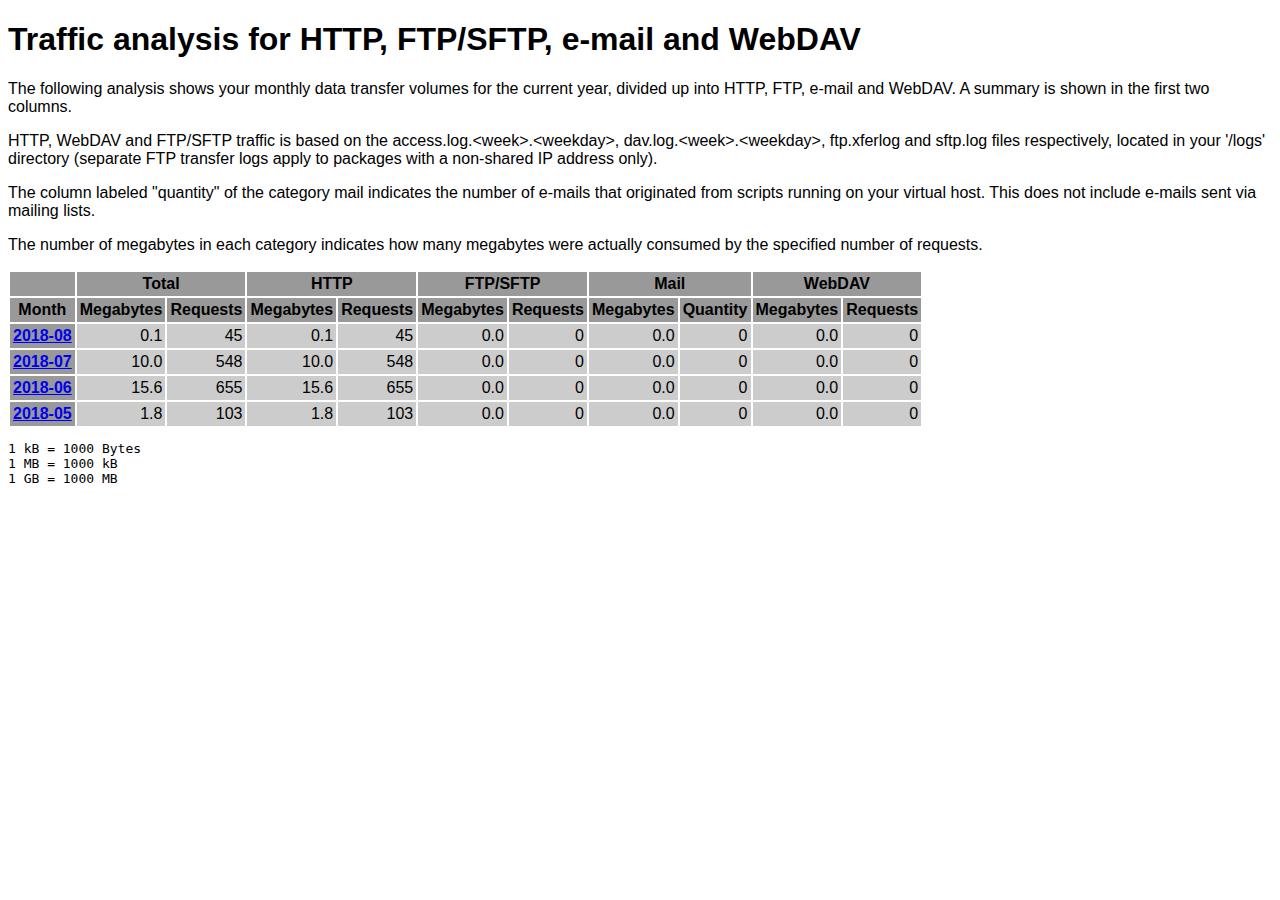
<file: logs/traffic.html/index.html>
<!DOCTYPE HTML PUBLIC "-//W3C//DTD HTML 4.01 Transitional//EN" "http://www.w3.org/TR/html4/loose.dtd">

<html>
<head>
<meta http-equiv="Content-Type" content="text/html; charset=utf-8">
<title>traffic.html</title>
<style type="text/css">
<!--
  em,h1,h2,h3,h4,h5,h6,form,input,br,hr,p,td,th,li,ul {
  font-family:Verdana,Arial,Helvetica,sans-serif; }

  td {color:#000000; background-color:#cccccc;}

  th {color:#000000; background-color:#999999;}
-->
</style>
</head>

<body bgcolor="#FFFFFF">


<!-- HEADER -->
<h1>Traffic analysis for HTTP, FTP/SFTP, e-mail and WebDAV</h1>
<p>
The following analysis shows your monthly data transfer volumes for
the current year, divided up into HTTP, FTP, e-mail and WebDAV.
A summary is shown in the first two columns.
</p>

<p>
HTTP, WebDAV and FTP/SFTP traffic is based on the access.log.&lt;week&gt;.&lt;weekday&gt;,
dav.log.&lt;week&gt;.&lt;weekday&gt;, ftp.xferlog and sftp.log files
respectively, located in your '/logs' directory (separate FTP transfer logs
apply to packages with a non-shared IP address only).
</p>

<p>
The column labeled "quantity" of the category mail indicates the number
of e-mails that originated from scripts running on your virtual host.
This does not include e-mails sent via mailing lists.
</p>

<p>
The number of megabytes in each category indicates how many megabytes
were actually consumed by the specified number of requests.
</p>

<table border="0" cellspacing="2" cellpadding="3">
<thead>
<tr>
<th></th>
<th colspan="2">Total</th>
<th colspan="2">HTTP</th>
<th colspan="2">FTP/SFTP</th>
<th colspan="2">Mail</th>
<th colspan="2">WebDAV</th>
</tr>
</thead>
<tbody>
<tr>
<th>Month</th>
<th>Megabytes</th><th>Requests</th>
<th>Megabytes</th><th>Requests</th>
<th>Megabytes</th><th>Requests</th>
<th>Megabytes</th><th>Quantity</th>
<th>Megabytes</th><th>Requests</th>
</tr>
<tr><th><a href="08.html">2018-08</a></th>
<td align="right">0.1</td><td align="right" style="border-left:0px;">45</td>
<td align="right">0.1</td><td align="right" style="border-left:0px;">45</td>
<td align="right">0.0</td><td align="right" style="border-left:0px;">0</td>
<td align="right">0.0</td><td align="right" style="border-left:0px;">0</td>
<td align="right">0.0</td><td align="right" style="border-left:0px;">0</td>
</tr>
<!-- 2018-08 0.078 45 0.078 45 0.000 0 0.000 0 0.000 0 -->
<tr><th><a href="07.html">2018-07</a></th>
<td align="right">10.0</td><td align="right" style="border-left:0px;">548</td>
<td align="right">10.0</td><td align="right" style="border-left:0px;">548</td>
<td align="right">0.0</td><td align="right" style="border-left:0px;">0</td>
<td align="right">0.0</td><td align="right" style="border-left:0px;">0</td>
<td align="right">0.0</td><td align="right" style="border-left:0px;">0</td>
</tr>
<!-- 2018-07 10.021 548 10.021 548 0.000 0 0.000 0 0.000 0 -->
<tr><th><a href="06.html">2018-06</a></th>
<td align="right">15.6</td><td align="right" style="border-left:0px;">655</td>
<td align="right">15.6</td><td align="right" style="border-left:0px;">655</td>
<td align="right">0.0</td><td align="right" style="border-left:0px;">0</td>
<td align="right">0.0</td><td align="right" style="border-left:0px;">0</td>
<td align="right">0.0</td><td align="right" style="border-left:0px;">0</td>
</tr>
<!-- 2018-06 15.611 655 15.611 655 0.000 0 0.000 0 0.000 0 -->
<tr><th><a href="05.html">2018-05</a></th>
<td align="right">1.8</td><td align="right" style="border-left:0px;">103</td>
<td align="right">1.8</td><td align="right" style="border-left:0px;">103</td>
<td align="right">0.0</td><td align="right" style="border-left:0px;">0</td>
<td align="right">0.0</td><td align="right" style="border-left:0px;">0</td>
<td align="right">0.0</td><td align="right" style="border-left:0px;">0</td>
</tr>
<!-- 2018-05 1.797 103 1.797 103 0.000 0 0.000 0 0.000 0 -->
</tbody>
</table>

<!-- FOOTER -->
<pre>
1 kB = 1000 Bytes
1 MB = 1000 kB
1 GB = 1000 MB
</pre>


</body>
</html>
</file>
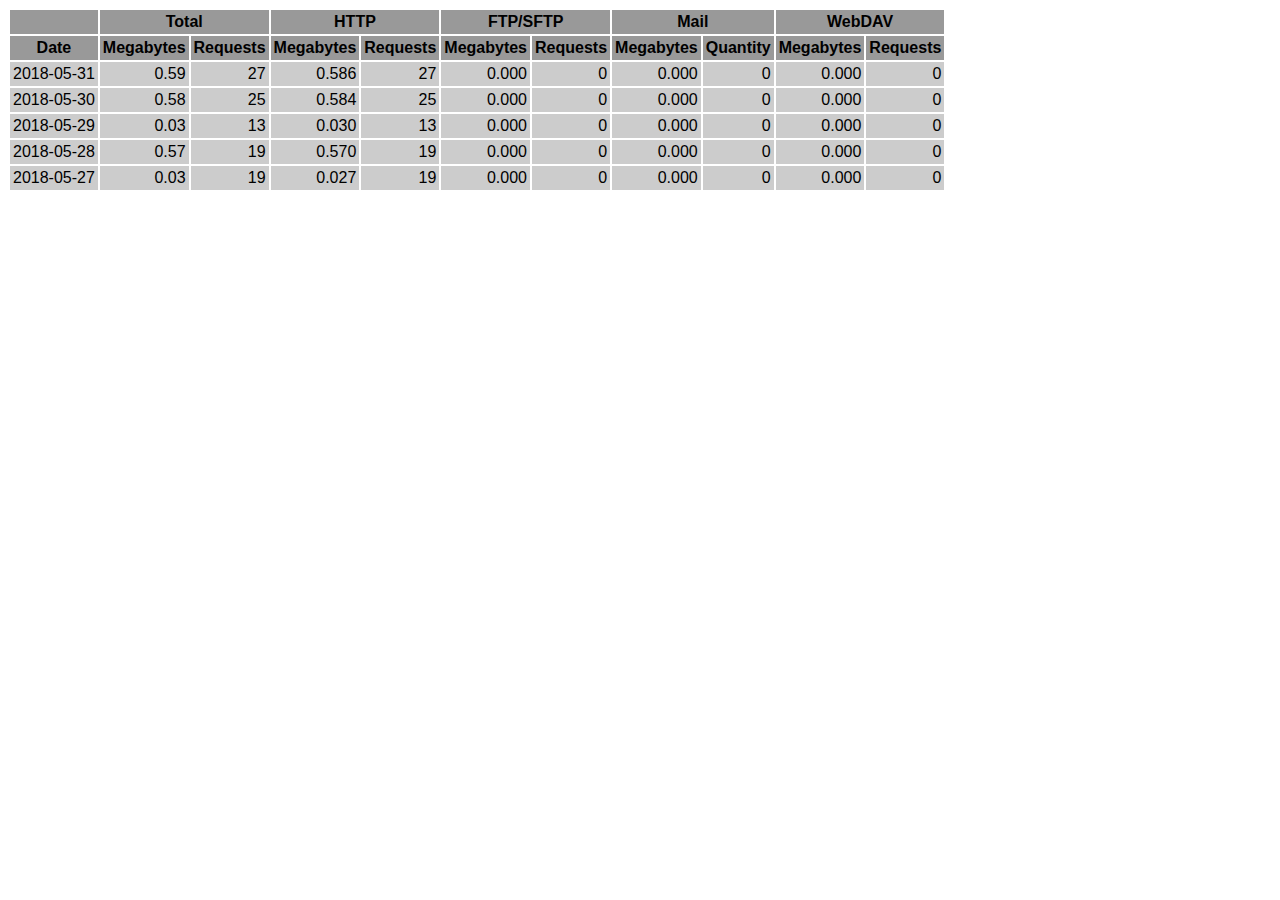
<file: logs/traffic.html/05.html>
<!DOCTYPE HTML PUBLIC "-//W3C//DTD HTML 4.01 Transitional//EN" "http://www.w3.org/TR/html4/loose.dtd">

<html>
<head>
<meta http-equiv="Content-Type" content="text/html; charset=utf-8">
<title>traffic.html</title>
<style type="text/css">
<!--
  em,h1,h2,h3,h4,h5,h6,form,input,br,hr,p,td,th,li,ul {
  font-family:Verdana,Arial,Helvetica,sans-serif; }

  td {color:#000000; background-color:#cccccc;}

  th {color:#000000; background-color:#999999;}
-->
</style>
</head>

<body bgcolor="#FFFFFF">

<table border="0" cellspacing="2" cellpadding="3">
<thead>
<tr>
<th></th>
<th colspan="2">Total</th>
<th colspan="2">HTTP</th>
<th colspan="2">FTP/SFTP</th>
<th colspan="2">Mail</th>
<th colspan="2">WebDAV</th>
</tr>
</thead>
<tbody>
<tr>
<th align="center">Date</th>
<th>Megabytes</th><th>Requests</th>
<th>Megabytes</th><th>Requests</th>
<th>Megabytes</th><th>Requests</th>
<th>Megabytes</th><th>Quantity</th>
<th>Megabytes</th><th>Requests</th>
</tr>
<tr>
<td>2018-05-31</td>
<td align="right">0.59</td><td align="right">27</td>
<td align=right>0.586</td><td align=right>27</td>
<td align=right>0.000</td><td align=right>0</td>
<td align=right>0.000</td><td align=right>0</td>
<td align=right>0.000</td><td align=right>0</td>
</tr>
<!-- 2018-05-31 0.586 27 0.586 27 0.000 0 0.000 0 0.000 0 -->
<tr>
<td>2018-05-30</td>
<td align="right">0.58</td><td align="right">25</td>
<td align=right>0.584</td><td align=right>25</td>
<td align=right>0.000</td><td align=right>0</td>
<td align=right>0.000</td><td align=right>0</td>
<td align=right>0.000</td><td align=right>0</td>
</tr>
<!-- 2018-05-30 0.584 25 0.584 25 0.000 0 0.000 0 0.000 0 -->
<tr>
<td>2018-05-29</td>
<td align="right">0.03</td><td align="right">13</td>
<td align=right>0.030</td><td align=right>13</td>
<td align=right>0.000</td><td align=right>0</td>
<td align=right>0.000</td><td align=right>0</td>
<td align=right>0.000</td><td align=right>0</td>
</tr>
<!-- 2018-05-29 0.030 13 0.030 13 0.000 0 0.000 0 0.000 0 -->
<tr>
<td>2018-05-28</td>
<td align="right">0.57</td><td align="right">19</td>
<td align=right>0.570</td><td align=right>19</td>
<td align=right>0.000</td><td align=right>0</td>
<td align=right>0.000</td><td align=right>0</td>
<td align=right>0.000</td><td align=right>0</td>
</tr>
<!-- 2018-05-28 0.570 19 0.570 19 0.000 0 0.000 0 0.000 0 -->
<tr>
<td>2018-05-27</td>
<td align="right">0.03</td><td align="right">19</td>
<td align=right>0.027</td><td align=right>19</td>
<td align=right>0.000</td><td align=right>0</td>
<td align=right>0.000</td><td align=right>0</td>
<td align=right>0.000</td><td align=right>0</td>
</tr>
<!-- 2018-05-27 0.027 19 0.027 19 0.000 0 0.000 0 0.000 0 -->
</tbody>
</table>

</body>
</html>
</file>
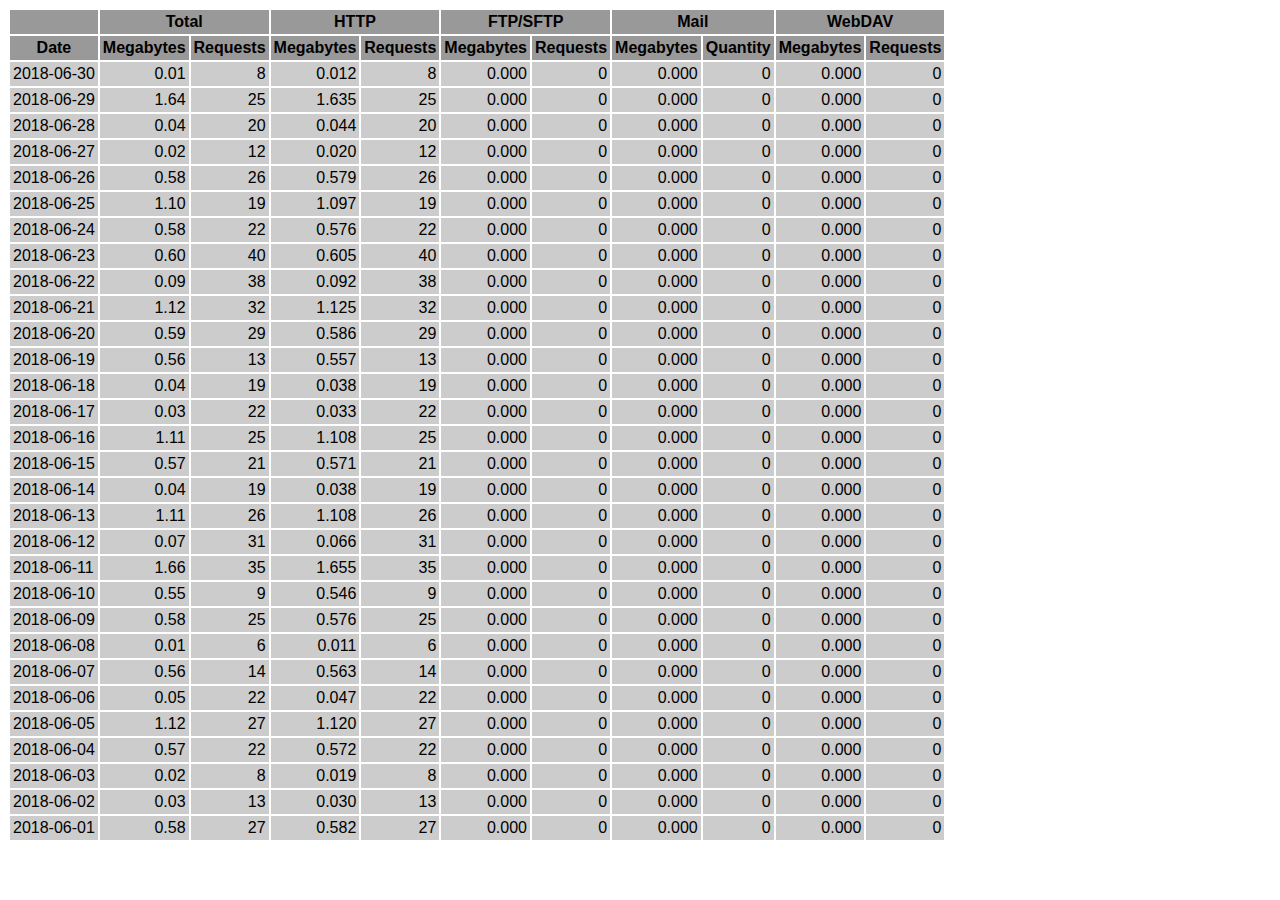
<file: logs/traffic.html/06.html>
<!DOCTYPE HTML PUBLIC "-//W3C//DTD HTML 4.01 Transitional//EN" "http://www.w3.org/TR/html4/loose.dtd">

<html>
<head>
<meta http-equiv="Content-Type" content="text/html; charset=utf-8">
<title>traffic.html</title>
<style type="text/css">
<!--
  em,h1,h2,h3,h4,h5,h6,form,input,br,hr,p,td,th,li,ul {
  font-family:Verdana,Arial,Helvetica,sans-serif; }

  td {color:#000000; background-color:#cccccc;}

  th {color:#000000; background-color:#999999;}
-->
</style>
</head>

<body bgcolor="#FFFFFF">

<table border="0" cellspacing="2" cellpadding="3">
<thead>
<tr>
<th></th>
<th colspan="2">Total</th>
<th colspan="2">HTTP</th>
<th colspan="2">FTP/SFTP</th>
<th colspan="2">Mail</th>
<th colspan="2">WebDAV</th>
</tr>
</thead>
<tbody>
<tr>
<th align="center">Date</th>
<th>Megabytes</th><th>Requests</th>
<th>Megabytes</th><th>Requests</th>
<th>Megabytes</th><th>Requests</th>
<th>Megabytes</th><th>Quantity</th>
<th>Megabytes</th><th>Requests</th>
</tr>
<tr>
<td>2018-06-30</td>
<td align="right">0.01</td><td align="right">8</td>
<td align=right>0.012</td><td align=right>8</td>
<td align=right>0.000</td><td align=right>0</td>
<td align=right>0.000</td><td align=right>0</td>
<td align=right>0.000</td><td align=right>0</td>
</tr>
<!-- 2018-06-30 0.012 8 0.012 8 0.000 0 0.000 0 0.000 0 -->
<tr>
<td>2018-06-29</td>
<td align="right">1.64</td><td align="right">25</td>
<td align=right>1.635</td><td align=right>25</td>
<td align=right>0.000</td><td align=right>0</td>
<td align=right>0.000</td><td align=right>0</td>
<td align=right>0.000</td><td align=right>0</td>
</tr>
<!-- 2018-06-29 1.635 25 1.635 25 0.000 0 0.000 0 0.000 0 -->
<tr>
<td>2018-06-28</td>
<td align="right">0.04</td><td align="right">20</td>
<td align=right>0.044</td><td align=right>20</td>
<td align=right>0.000</td><td align=right>0</td>
<td align=right>0.000</td><td align=right>0</td>
<td align=right>0.000</td><td align=right>0</td>
</tr>
<!-- 2018-06-28 0.044 20 0.044 20 0.000 0 0.000 0 0.000 0 -->
<tr>
<td>2018-06-27</td>
<td align="right">0.02</td><td align="right">12</td>
<td align=right>0.020</td><td align=right>12</td>
<td align=right>0.000</td><td align=right>0</td>
<td align=right>0.000</td><td align=right>0</td>
<td align=right>0.000</td><td align=right>0</td>
</tr>
<!-- 2018-06-27 0.020 12 0.020 12 0.000 0 0.000 0 0.000 0 -->
<tr>
<td>2018-06-26</td>
<td align="right">0.58</td><td align="right">26</td>
<td align=right>0.579</td><td align=right>26</td>
<td align=right>0.000</td><td align=right>0</td>
<td align=right>0.000</td><td align=right>0</td>
<td align=right>0.000</td><td align=right>0</td>
</tr>
<!-- 2018-06-26 0.579 26 0.579 26 0.000 0 0.000 0 0.000 0 -->
<tr>
<td>2018-06-25</td>
<td align="right">1.10</td><td align="right">19</td>
<td align=right>1.097</td><td align=right>19</td>
<td align=right>0.000</td><td align=right>0</td>
<td align=right>0.000</td><td align=right>0</td>
<td align=right>0.000</td><td align=right>0</td>
</tr>
<!-- 2018-06-25 1.097 19 1.097 19 0.000 0 0.000 0 0.000 0 -->
<tr>
<td>2018-06-24</td>
<td align="right">0.58</td><td align="right">22</td>
<td align=right>0.576</td><td align=right>22</td>
<td align=right>0.000</td><td align=right>0</td>
<td align=right>0.000</td><td align=right>0</td>
<td align=right>0.000</td><td align=right>0</td>
</tr>
<!-- 2018-06-24 0.576 22 0.576 22 0.000 0 0.000 0 0.000 0 -->
<tr>
<td>2018-06-23</td>
<td align="right">0.60</td><td align="right">40</td>
<td align=right>0.605</td><td align=right>40</td>
<td align=right>0.000</td><td align=right>0</td>
<td align=right>0.000</td><td align=right>0</td>
<td align=right>0.000</td><td align=right>0</td>
</tr>
<!-- 2018-06-23 0.605 40 0.605 40 0.000 0 0.000 0 0.000 0 -->
<tr>
<td>2018-06-22</td>
<td align="right">0.09</td><td align="right">38</td>
<td align=right>0.092</td><td align=right>38</td>
<td align=right>0.000</td><td align=right>0</td>
<td align=right>0.000</td><td align=right>0</td>
<td align=right>0.000</td><td align=right>0</td>
</tr>
<!-- 2018-06-22 0.092 38 0.092 38 0.000 0 0.000 0 0.000 0 -->
<tr>
<td>2018-06-21</td>
<td align="right">1.12</td><td align="right">32</td>
<td align=right>1.125</td><td align=right>32</td>
<td align=right>0.000</td><td align=right>0</td>
<td align=right>0.000</td><td align=right>0</td>
<td align=right>0.000</td><td align=right>0</td>
</tr>
<!-- 2018-06-21 1.125 32 1.125 32 0.000 0 0.000 0 0.000 0 -->
<tr>
<td>2018-06-20</td>
<td align="right">0.59</td><td align="right">29</td>
<td align=right>0.586</td><td align=right>29</td>
<td align=right>0.000</td><td align=right>0</td>
<td align=right>0.000</td><td align=right>0</td>
<td align=right>0.000</td><td align=right>0</td>
</tr>
<!-- 2018-06-20 0.586 29 0.586 29 0.000 0 0.000 0 0.000 0 -->
<tr>
<td>2018-06-19</td>
<td align="right">0.56</td><td align="right">13</td>
<td align=right>0.557</td><td align=right>13</td>
<td align=right>0.000</td><td align=right>0</td>
<td align=right>0.000</td><td align=right>0</td>
<td align=right>0.000</td><td align=right>0</td>
</tr>
<!-- 2018-06-19 0.557 13 0.557 13 0.000 0 0.000 0 0.000 0 -->
<tr>
<td>2018-06-18</td>
<td align="right">0.04</td><td align="right">19</td>
<td align=right>0.038</td><td align=right>19</td>
<td align=right>0.000</td><td align=right>0</td>
<td align=right>0.000</td><td align=right>0</td>
<td align=right>0.000</td><td align=right>0</td>
</tr>
<!-- 2018-06-18 0.038 19 0.038 19 0.000 0 0.000 0 0.000 0 -->
<tr>
<td>2018-06-17</td>
<td align="right">0.03</td><td align="right">22</td>
<td align=right>0.033</td><td align=right>22</td>
<td align=right>0.000</td><td align=right>0</td>
<td align=right>0.000</td><td align=right>0</td>
<td align=right>0.000</td><td align=right>0</td>
</tr>
<!-- 2018-06-17 0.033 22 0.033 22 0.000 0 0.000 0 0.000 0 -->
<tr>
<td>2018-06-16</td>
<td align="right">1.11</td><td align="right">25</td>
<td align=right>1.108</td><td align=right>25</td>
<td align=right>0.000</td><td align=right>0</td>
<td align=right>0.000</td><td align=right>0</td>
<td align=right>0.000</td><td align=right>0</td>
</tr>
<!-- 2018-06-16 1.108 25 1.108 25 0.000 0 0.000 0 0.000 0 -->
<tr>
<td>2018-06-15</td>
<td align="right">0.57</td><td align="right">21</td>
<td align=right>0.571</td><td align=right>21</td>
<td align=right>0.000</td><td align=right>0</td>
<td align=right>0.000</td><td align=right>0</td>
<td align=right>0.000</td><td align=right>0</td>
</tr>
<!-- 2018-06-15 0.571 21 0.571 21 0.000 0 0.000 0 0.000 0 -->
<tr>
<td>2018-06-14</td>
<td align="right">0.04</td><td align="right">19</td>
<td align=right>0.038</td><td align=right>19</td>
<td align=right>0.000</td><td align=right>0</td>
<td align=right>0.000</td><td align=right>0</td>
<td align=right>0.000</td><td align=right>0</td>
</tr>
<!-- 2018-06-14 0.038 19 0.038 19 0.000 0 0.000 0 0.000 0 -->
<tr>
<td>2018-06-13</td>
<td align="right">1.11</td><td align="right">26</td>
<td align=right>1.108</td><td align=right>26</td>
<td align=right>0.000</td><td align=right>0</td>
<td align=right>0.000</td><td align=right>0</td>
<td align=right>0.000</td><td align=right>0</td>
</tr>
<!-- 2018-06-13 1.108 26 1.108 26 0.000 0 0.000 0 0.000 0 -->
<tr>
<td>2018-06-12</td>
<td align="right">0.07</td><td align="right">31</td>
<td align=right>0.066</td><td align=right>31</td>
<td align=right>0.000</td><td align=right>0</td>
<td align=right>0.000</td><td align=right>0</td>
<td align=right>0.000</td><td align=right>0</td>
</tr>
<!-- 2018-06-12 0.066 31 0.066 31 0.000 0 0.000 0 0.000 0 -->
<tr>
<td>2018-06-11</td>
<td align="right">1.66</td><td align="right">35</td>
<td align=right>1.655</td><td align=right>35</td>
<td align=right>0.000</td><td align=right>0</td>
<td align=right>0.000</td><td align=right>0</td>
<td align=right>0.000</td><td align=right>0</td>
</tr>
<!-- 2018-06-11 1.655 35 1.655 35 0.000 0 0.000 0 0.000 0 -->
<tr>
<td>2018-06-10</td>
<td align="right">0.55</td><td align="right">9</td>
<td align=right>0.546</td><td align=right>9</td>
<td align=right>0.000</td><td align=right>0</td>
<td align=right>0.000</td><td align=right>0</td>
<td align=right>0.000</td><td align=right>0</td>
</tr>
<!-- 2018-06-10 0.546 9 0.546 9 0.000 0 0.000 0 0.000 0 -->
<tr>
<td>2018-06-09</td>
<td align="right">0.58</td><td align="right">25</td>
<td align=right>0.576</td><td align=right>25</td>
<td align=right>0.000</td><td align=right>0</td>
<td align=right>0.000</td><td align=right>0</td>
<td align=right>0.000</td><td align=right>0</td>
</tr>
<!-- 2018-06-09 0.576 25 0.576 25 0.000 0 0.000 0 0.000 0 -->
<tr>
<td>2018-06-08</td>
<td align="right">0.01</td><td align="right">6</td>
<td align=right>0.011</td><td align=right>6</td>
<td align=right>0.000</td><td align=right>0</td>
<td align=right>0.000</td><td align=right>0</td>
<td align=right>0.000</td><td align=right>0</td>
</tr>
<!-- 2018-06-08 0.011 6 0.011 6 0.000 0 0.000 0 0.000 0 -->
<tr>
<td>2018-06-07</td>
<td align="right">0.56</td><td align="right">14</td>
<td align=right>0.563</td><td align=right>14</td>
<td align=right>0.000</td><td align=right>0</td>
<td align=right>0.000</td><td align=right>0</td>
<td align=right>0.000</td><td align=right>0</td>
</tr>
<!-- 2018-06-07 0.563 14 0.563 14 0.000 0 0.000 0 0.000 0 -->
<tr>
<td>2018-06-06</td>
<td align="right">0.05</td><td align="right">22</td>
<td align=right>0.047</td><td align=right>22</td>
<td align=right>0.000</td><td align=right>0</td>
<td align=right>0.000</td><td align=right>0</td>
<td align=right>0.000</td><td align=right>0</td>
</tr>
<!-- 2018-06-06 0.047 22 0.047 22 0.000 0 0.000 0 0.000 0 -->
<tr>
<td>2018-06-05</td>
<td align="right">1.12</td><td align="right">27</td>
<td align=right>1.120</td><td align=right>27</td>
<td align=right>0.000</td><td align=right>0</td>
<td align=right>0.000</td><td align=right>0</td>
<td align=right>0.000</td><td align=right>0</td>
</tr>
<!-- 2018-06-05 1.120 27 1.120 27 0.000 0 0.000 0 0.000 0 -->
<tr>
<td>2018-06-04</td>
<td align="right">0.57</td><td align="right">22</td>
<td align=right>0.572</td><td align=right>22</td>
<td align=right>0.000</td><td align=right>0</td>
<td align=right>0.000</td><td align=right>0</td>
<td align=right>0.000</td><td align=right>0</td>
</tr>
<!-- 2018-06-04 0.572 22 0.572 22 0.000 0 0.000 0 0.000 0 -->
<tr>
<td>2018-06-03</td>
<td align="right">0.02</td><td align="right">8</td>
<td align=right>0.019</td><td align=right>8</td>
<td align=right>0.000</td><td align=right>0</td>
<td align=right>0.000</td><td align=right>0</td>
<td align=right>0.000</td><td align=right>0</td>
</tr>
<!-- 2018-06-03 0.019 8 0.019 8 0.000 0 0.000 0 0.000 0 -->
<tr>
<td>2018-06-02</td>
<td align="right">0.03</td><td align="right">13</td>
<td align=right>0.030</td><td align=right>13</td>
<td align=right>0.000</td><td align=right>0</td>
<td align=right>0.000</td><td align=right>0</td>
<td align=right>0.000</td><td align=right>0</td>
</tr>
<!-- 2018-06-02 0.030 13 0.030 13 0.000 0 0.000 0 0.000 0 -->
<tr>
<td>2018-06-01</td>
<td align="right">0.58</td><td align="right">27</td>
<td align=right>0.582</td><td align=right>27</td>
<td align=right>0.000</td><td align=right>0</td>
<td align=right>0.000</td><td align=right>0</td>
<td align=right>0.000</td><td align=right>0</td>
</tr>
<!-- 2018-06-01 0.582 27 0.582 27 0.000 0 0.000 0 0.000 0 -->
</tbody>
</table>

</body>
</html>
</file>
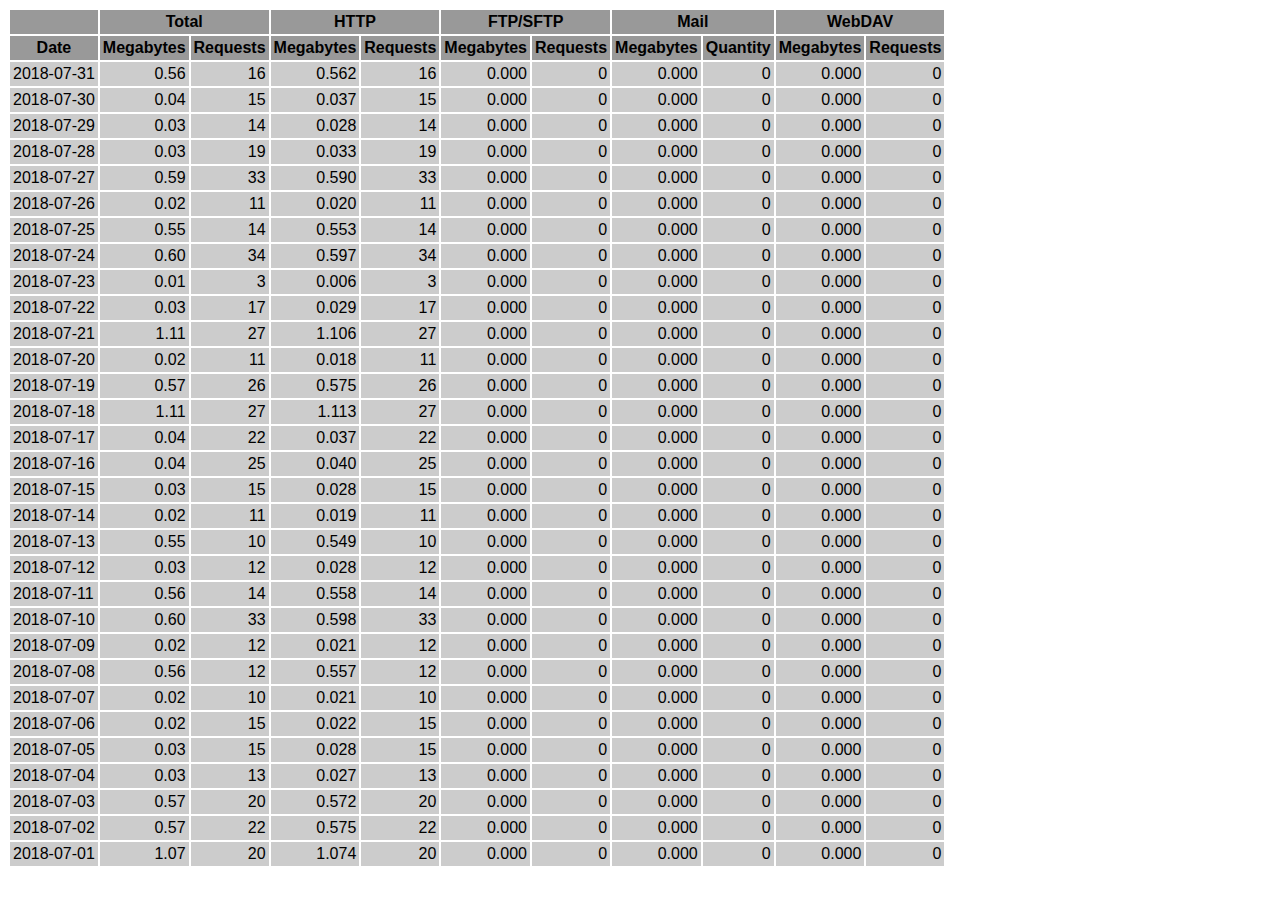
<file: logs/traffic.html/07.html>
<!DOCTYPE HTML PUBLIC "-//W3C//DTD HTML 4.01 Transitional//EN" "http://www.w3.org/TR/html4/loose.dtd">

<html>
<head>
<meta http-equiv="Content-Type" content="text/html; charset=utf-8">
<title>traffic.html</title>
<style type="text/css">
<!--
  em,h1,h2,h3,h4,h5,h6,form,input,br,hr,p,td,th,li,ul {
  font-family:Verdana,Arial,Helvetica,sans-serif; }

  td {color:#000000; background-color:#cccccc;}

  th {color:#000000; background-color:#999999;}
-->
</style>
</head>

<body bgcolor="#FFFFFF">

<table border="0" cellspacing="2" cellpadding="3">
<thead>
<tr>
<th></th>
<th colspan="2">Total</th>
<th colspan="2">HTTP</th>
<th colspan="2">FTP/SFTP</th>
<th colspan="2">Mail</th>
<th colspan="2">WebDAV</th>
</tr>
</thead>
<tbody>
<tr>
<th align="center">Date</th>
<th>Megabytes</th><th>Requests</th>
<th>Megabytes</th><th>Requests</th>
<th>Megabytes</th><th>Requests</th>
<th>Megabytes</th><th>Quantity</th>
<th>Megabytes</th><th>Requests</th>
</tr>
<tr>
<td>2018-07-31</td>
<td align="right">0.56</td><td align="right">16</td>
<td align=right>0.562</td><td align=right>16</td>
<td align=right>0.000</td><td align=right>0</td>
<td align=right>0.000</td><td align=right>0</td>
<td align=right>0.000</td><td align=right>0</td>
</tr>
<!-- 2018-07-31 0.562 16 0.562 16 0.000 0 0.000 0 0.000 0 -->
<tr>
<td>2018-07-30</td>
<td align="right">0.04</td><td align="right">15</td>
<td align=right>0.037</td><td align=right>15</td>
<td align=right>0.000</td><td align=right>0</td>
<td align=right>0.000</td><td align=right>0</td>
<td align=right>0.000</td><td align=right>0</td>
</tr>
<!-- 2018-07-30 0.037 15 0.037 15 0.000 0 0.000 0 0.000 0 -->
<tr>
<td>2018-07-29</td>
<td align="right">0.03</td><td align="right">14</td>
<td align=right>0.028</td><td align=right>14</td>
<td align=right>0.000</td><td align=right>0</td>
<td align=right>0.000</td><td align=right>0</td>
<td align=right>0.000</td><td align=right>0</td>
</tr>
<!-- 2018-07-29 0.028 14 0.028 14 0.000 0 0.000 0 0.000 0 -->
<tr>
<td>2018-07-28</td>
<td align="right">0.03</td><td align="right">19</td>
<td align=right>0.033</td><td align=right>19</td>
<td align=right>0.000</td><td align=right>0</td>
<td align=right>0.000</td><td align=right>0</td>
<td align=right>0.000</td><td align=right>0</td>
</tr>
<!-- 2018-07-28 0.033 19 0.033 19 0.000 0 0.000 0 0.000 0 -->
<tr>
<td>2018-07-27</td>
<td align="right">0.59</td><td align="right">33</td>
<td align=right>0.590</td><td align=right>33</td>
<td align=right>0.000</td><td align=right>0</td>
<td align=right>0.000</td><td align=right>0</td>
<td align=right>0.000</td><td align=right>0</td>
</tr>
<!-- 2018-07-27 0.590 33 0.590 33 0.000 0 0.000 0 0.000 0 -->
<tr>
<td>2018-07-26</td>
<td align="right">0.02</td><td align="right">11</td>
<td align=right>0.020</td><td align=right>11</td>
<td align=right>0.000</td><td align=right>0</td>
<td align=right>0.000</td><td align=right>0</td>
<td align=right>0.000</td><td align=right>0</td>
</tr>
<!-- 2018-07-26 0.020 11 0.020 11 0.000 0 0.000 0 0.000 0 -->
<tr>
<td>2018-07-25</td>
<td align="right">0.55</td><td align="right">14</td>
<td align=right>0.553</td><td align=right>14</td>
<td align=right>0.000</td><td align=right>0</td>
<td align=right>0.000</td><td align=right>0</td>
<td align=right>0.000</td><td align=right>0</td>
</tr>
<!-- 2018-07-25 0.553 14 0.553 14 0.000 0 0.000 0 0.000 0 -->
<tr>
<td>2018-07-24</td>
<td align="right">0.60</td><td align="right">34</td>
<td align=right>0.597</td><td align=right>34</td>
<td align=right>0.000</td><td align=right>0</td>
<td align=right>0.000</td><td align=right>0</td>
<td align=right>0.000</td><td align=right>0</td>
</tr>
<!-- 2018-07-24 0.597 34 0.597 34 0.000 0 0.000 0 0.000 0 -->
<tr>
<td>2018-07-23</td>
<td align="right">0.01</td><td align="right">3</td>
<td align=right>0.006</td><td align=right>3</td>
<td align=right>0.000</td><td align=right>0</td>
<td align=right>0.000</td><td align=right>0</td>
<td align=right>0.000</td><td align=right>0</td>
</tr>
<!-- 2018-07-23 0.006 3 0.006 3 0.000 0 0.000 0 0.000 0 -->
<tr>
<td>2018-07-22</td>
<td align="right">0.03</td><td align="right">17</td>
<td align=right>0.029</td><td align=right>17</td>
<td align=right>0.000</td><td align=right>0</td>
<td align=right>0.000</td><td align=right>0</td>
<td align=right>0.000</td><td align=right>0</td>
</tr>
<!-- 2018-07-22 0.029 17 0.029 17 0.000 0 0.000 0 0.000 0 -->
<tr>
<td>2018-07-21</td>
<td align="right">1.11</td><td align="right">27</td>
<td align=right>1.106</td><td align=right>27</td>
<td align=right>0.000</td><td align=right>0</td>
<td align=right>0.000</td><td align=right>0</td>
<td align=right>0.000</td><td align=right>0</td>
</tr>
<!-- 2018-07-21 1.106 27 1.106 27 0.000 0 0.000 0 0.000 0 -->
<tr>
<td>2018-07-20</td>
<td align="right">0.02</td><td align="right">11</td>
<td align=right>0.018</td><td align=right>11</td>
<td align=right>0.000</td><td align=right>0</td>
<td align=right>0.000</td><td align=right>0</td>
<td align=right>0.000</td><td align=right>0</td>
</tr>
<!-- 2018-07-20 0.018 11 0.018 11 0.000 0 0.000 0 0.000 0 -->
<tr>
<td>2018-07-19</td>
<td align="right">0.57</td><td align="right">26</td>
<td align=right>0.575</td><td align=right>26</td>
<td align=right>0.000</td><td align=right>0</td>
<td align=right>0.000</td><td align=right>0</td>
<td align=right>0.000</td><td align=right>0</td>
</tr>
<!-- 2018-07-19 0.575 26 0.575 26 0.000 0 0.000 0 0.000 0 -->
<tr>
<td>2018-07-18</td>
<td align="right">1.11</td><td align="right">27</td>
<td align=right>1.113</td><td align=right>27</td>
<td align=right>0.000</td><td align=right>0</td>
<td align=right>0.000</td><td align=right>0</td>
<td align=right>0.000</td><td align=right>0</td>
</tr>
<!-- 2018-07-18 1.113 27 1.113 27 0.000 0 0.000 0 0.000 0 -->
<tr>
<td>2018-07-17</td>
<td align="right">0.04</td><td align="right">22</td>
<td align=right>0.037</td><td align=right>22</td>
<td align=right>0.000</td><td align=right>0</td>
<td align=right>0.000</td><td align=right>0</td>
<td align=right>0.000</td><td align=right>0</td>
</tr>
<!-- 2018-07-17 0.037 22 0.037 22 0.000 0 0.000 0 0.000 0 -->
<tr>
<td>2018-07-16</td>
<td align="right">0.04</td><td align="right">25</td>
<td align=right>0.040</td><td align=right>25</td>
<td align=right>0.000</td><td align=right>0</td>
<td align=right>0.000</td><td align=right>0</td>
<td align=right>0.000</td><td align=right>0</td>
</tr>
<!-- 2018-07-16 0.040 25 0.040 25 0.000 0 0.000 0 0.000 0 -->
<tr>
<td>2018-07-15</td>
<td align="right">0.03</td><td align="right">15</td>
<td align=right>0.028</td><td align=right>15</td>
<td align=right>0.000</td><td align=right>0</td>
<td align=right>0.000</td><td align=right>0</td>
<td align=right>0.000</td><td align=right>0</td>
</tr>
<!-- 2018-07-15 0.028 15 0.028 15 0.000 0 0.000 0 0.000 0 -->
<tr>
<td>2018-07-14</td>
<td align="right">0.02</td><td align="right">11</td>
<td align=right>0.019</td><td align=right>11</td>
<td align=right>0.000</td><td align=right>0</td>
<td align=right>0.000</td><td align=right>0</td>
<td align=right>0.000</td><td align=right>0</td>
</tr>
<!-- 2018-07-14 0.019 11 0.019 11 0.000 0 0.000 0 0.000 0 -->
<tr>
<td>2018-07-13</td>
<td align="right">0.55</td><td align="right">10</td>
<td align=right>0.549</td><td align=right>10</td>
<td align=right>0.000</td><td align=right>0</td>
<td align=right>0.000</td><td align=right>0</td>
<td align=right>0.000</td><td align=right>0</td>
</tr>
<!-- 2018-07-13 0.549 10 0.549 10 0.000 0 0.000 0 0.000 0 -->
<tr>
<td>2018-07-12</td>
<td align="right">0.03</td><td align="right">12</td>
<td align=right>0.028</td><td align=right>12</td>
<td align=right>0.000</td><td align=right>0</td>
<td align=right>0.000</td><td align=right>0</td>
<td align=right>0.000</td><td align=right>0</td>
</tr>
<!-- 2018-07-12 0.028 12 0.028 12 0.000 0 0.000 0 0.000 0 -->
<tr>
<td>2018-07-11</td>
<td align="right">0.56</td><td align="right">14</td>
<td align=right>0.558</td><td align=right>14</td>
<td align=right>0.000</td><td align=right>0</td>
<td align=right>0.000</td><td align=right>0</td>
<td align=right>0.000</td><td align=right>0</td>
</tr>
<!-- 2018-07-11 0.558 14 0.558 14 0.000 0 0.000 0 0.000 0 -->
<tr>
<td>2018-07-10</td>
<td align="right">0.60</td><td align="right">33</td>
<td align=right>0.598</td><td align=right>33</td>
<td align=right>0.000</td><td align=right>0</td>
<td align=right>0.000</td><td align=right>0</td>
<td align=right>0.000</td><td align=right>0</td>
</tr>
<!-- 2018-07-10 0.598 33 0.598 33 0.000 0 0.000 0 0.000 0 -->
<tr>
<td>2018-07-09</td>
<td align="right">0.02</td><td align="right">12</td>
<td align=right>0.021</td><td align=right>12</td>
<td align=right>0.000</td><td align=right>0</td>
<td align=right>0.000</td><td align=right>0</td>
<td align=right>0.000</td><td align=right>0</td>
</tr>
<!-- 2018-07-09 0.021 12 0.021 12 0.000 0 0.000 0 0.000 0 -->
<tr>
<td>2018-07-08</td>
<td align="right">0.56</td><td align="right">12</td>
<td align=right>0.557</td><td align=right>12</td>
<td align=right>0.000</td><td align=right>0</td>
<td align=right>0.000</td><td align=right>0</td>
<td align=right>0.000</td><td align=right>0</td>
</tr>
<!-- 2018-07-08 0.557 12 0.557 12 0.000 0 0.000 0 0.000 0 -->
<tr>
<td>2018-07-07</td>
<td align="right">0.02</td><td align="right">10</td>
<td align=right>0.021</td><td align=right>10</td>
<td align=right>0.000</td><td align=right>0</td>
<td align=right>0.000</td><td align=right>0</td>
<td align=right>0.000</td><td align=right>0</td>
</tr>
<!-- 2018-07-07 0.021 10 0.021 10 0.000 0 0.000 0 0.000 0 -->
<tr>
<td>2018-07-06</td>
<td align="right">0.02</td><td align="right">15</td>
<td align=right>0.022</td><td align=right>15</td>
<td align=right>0.000</td><td align=right>0</td>
<td align=right>0.000</td><td align=right>0</td>
<td align=right>0.000</td><td align=right>0</td>
</tr>
<!-- 2018-07-06 0.022 15 0.022 15 0.000 0 0.000 0 0.000 0 -->
<tr>
<td>2018-07-05</td>
<td align="right">0.03</td><td align="right">15</td>
<td align=right>0.028</td><td align=right>15</td>
<td align=right>0.000</td><td align=right>0</td>
<td align=right>0.000</td><td align=right>0</td>
<td align=right>0.000</td><td align=right>0</td>
</tr>
<!-- 2018-07-05 0.028 15 0.028 15 0.000 0 0.000 0 0.000 0 -->
<tr>
<td>2018-07-04</td>
<td align="right">0.03</td><td align="right">13</td>
<td align=right>0.027</td><td align=right>13</td>
<td align=right>0.000</td><td align=right>0</td>
<td align=right>0.000</td><td align=right>0</td>
<td align=right>0.000</td><td align=right>0</td>
</tr>
<!-- 2018-07-04 0.027 13 0.027 13 0.000 0 0.000 0 0.000 0 -->
<tr>
<td>2018-07-03</td>
<td align="right">0.57</td><td align="right">20</td>
<td align=right>0.572</td><td align=right>20</td>
<td align=right>0.000</td><td align=right>0</td>
<td align=right>0.000</td><td align=right>0</td>
<td align=right>0.000</td><td align=right>0</td>
</tr>
<!-- 2018-07-03 0.572 20 0.572 20 0.000 0 0.000 0 0.000 0 -->
<tr>
<td>2018-07-02</td>
<td align="right">0.57</td><td align="right">22</td>
<td align=right>0.575</td><td align=right>22</td>
<td align=right>0.000</td><td align=right>0</td>
<td align=right>0.000</td><td align=right>0</td>
<td align=right>0.000</td><td align=right>0</td>
</tr>
<!-- 2018-07-02 0.575 22 0.575 22 0.000 0 0.000 0 0.000 0 -->
<tr>
<td>2018-07-01</td>
<td align="right">1.07</td><td align="right">20</td>
<td align=right>1.074</td><td align=right>20</td>
<td align=right>0.000</td><td align=right>0</td>
<td align=right>0.000</td><td align=right>0</td>
<td align=right>0.000</td><td align=right>0</td>
</tr>
<!-- 2018-07-01 1.074 20 1.074 20 0.000 0 0.000 0 0.000 0 -->
</tbody>
</table>

</body>
</html>
</file>
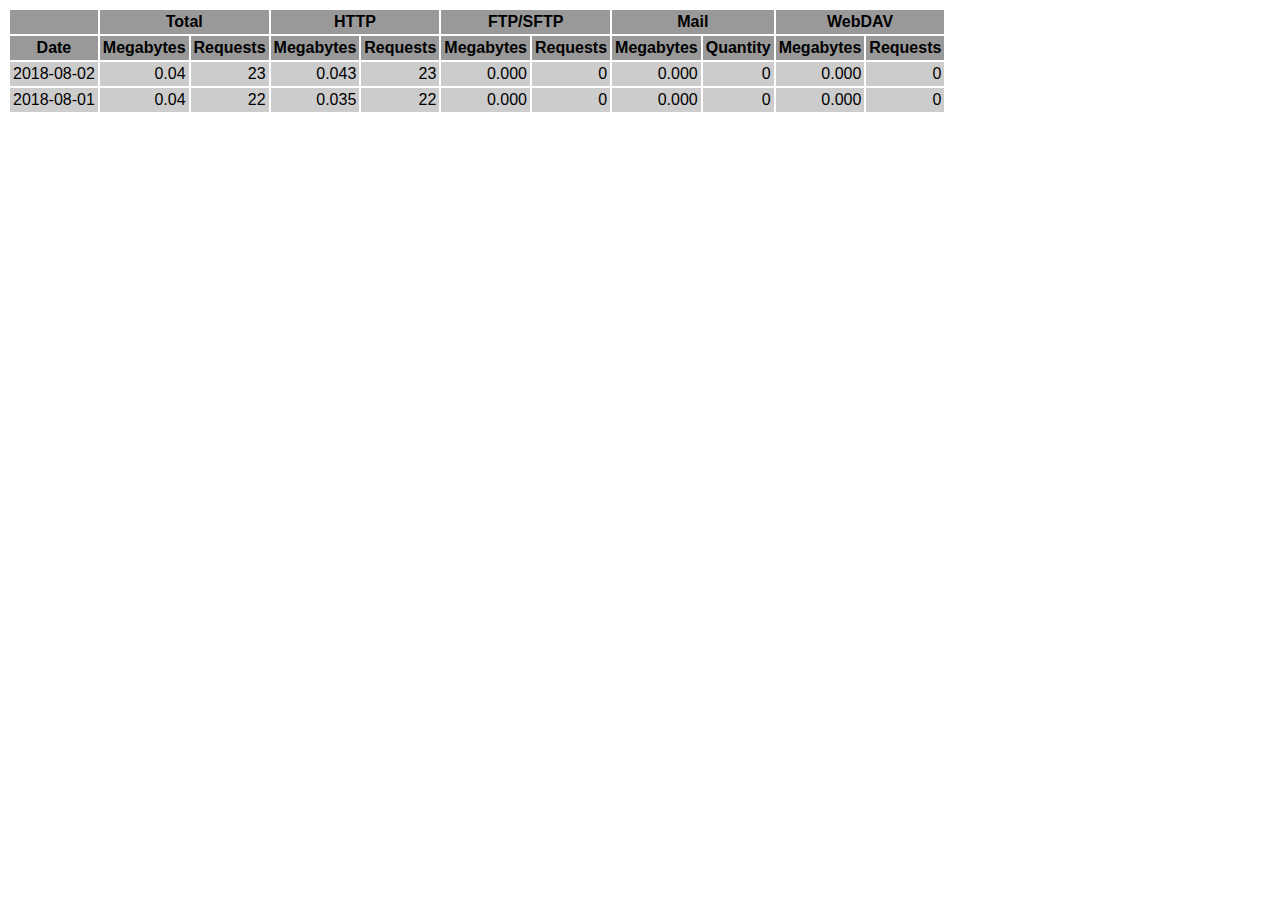
<file: logs/traffic.html/08.html>
<!DOCTYPE HTML PUBLIC "-//W3C//DTD HTML 4.01 Transitional//EN" "http://www.w3.org/TR/html4/loose.dtd">

<html>
<head>
<meta http-equiv="Content-Type" content="text/html; charset=utf-8">
<title>traffic.html</title>
<style type="text/css">
<!--
  em,h1,h2,h3,h4,h5,h6,form,input,br,hr,p,td,th,li,ul {
  font-family:Verdana,Arial,Helvetica,sans-serif; }

  td {color:#000000; background-color:#cccccc;}

  th {color:#000000; background-color:#999999;}
-->
</style>
</head>

<body bgcolor="#FFFFFF">

<table border="0" cellspacing="2" cellpadding="3">
<thead>
<tr>
<th></th>
<th colspan="2">Total</th>
<th colspan="2">HTTP</th>
<th colspan="2">FTP/SFTP</th>
<th colspan="2">Mail</th>
<th colspan="2">WebDAV</th>
</tr>
</thead>
<tbody>
<tr>
<th align="center">Date</th>
<th>Megabytes</th><th>Requests</th>
<th>Megabytes</th><th>Requests</th>
<th>Megabytes</th><th>Requests</th>
<th>Megabytes</th><th>Quantity</th>
<th>Megabytes</th><th>Requests</th>
</tr>
<tr>
<td>2018-08-02</td>
<td align="right">0.04</td><td align="right">23</td>
<td align=right>0.043</td><td align=right>23</td>
<td align=right>0.000</td><td align=right>0</td>
<td align=right>0.000</td><td align=right>0</td>
<td align=right>0.000</td><td align=right>0</td>
</tr>
<!-- 2018-08-02 0.043 23 0.043 23 0.000 0 0.000 0 0.000 0 -->
<tr>
<td>2018-08-01</td>
<td align="right">0.04</td><td align="right">22</td>
<td align=right>0.035</td><td align=right>22</td>
<td align=right>0.000</td><td align=right>0</td>
<td align=right>0.000</td><td align=right>0</td>
<td align=right>0.000</td><td align=right>0</td>
</tr>
<!-- 2018-08-01 0.035 22 0.035 22 0.000 0 0.000 0 0.000 0 -->
</tbody>
</table>

</body>
</html>
</file>
